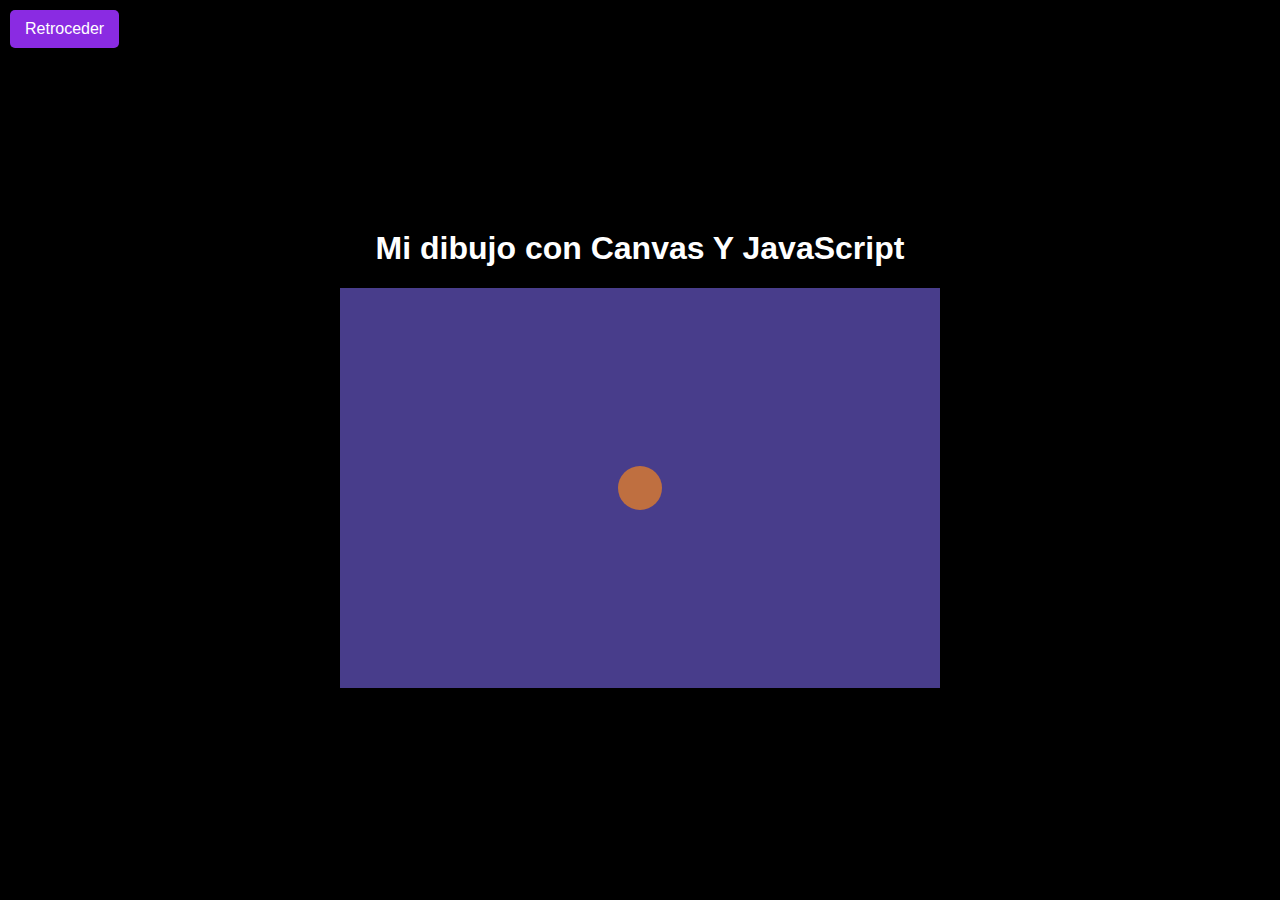
<file: animado/index.html>
<!DOCTYPE html>
<html lang="en">
<head>
    <meta charset="UTF-8">
    <meta name="viewport" content="width=device-width, initial-scale=1.0">
    <title>Dibujo con Canvas</title>
</head>
<style>
    body{
        margin: 0;
        padding: 0;
        display: grid;
        place-items: center;
        width: 100vw;
        height: 100vh;
        font-family: 'Franklin Gothic Medium', 'Arial Narrow', Arial, sans-serif;
        text-align: center;
        background-color: black;
        color: white;
    }
    a {
        position: absolute;
        top: 10px;
        left: 10px;
        padding: 10px 15px;
        font-size: 16px;
        border: none;
        border-radius: 5px;
        background-color:blueviolet;
        color: white;
        text-decoration: none;
        cursor: pointer;
        transition: background-color 0.3s;
    }
    a:hover {
        background-color:blueviolet;
    }
    #lienzo {background-color: darkslateblue;}
</style>
<body>
    <div class="container">
        <h1>Mi dibujo con Canvas Y JavaScript</h1>
        <canvas id="lienzo" width="600" height="400"></canvas>
    </div>
    <a href="../index.html">Retroceder</a>
    <script src="./app.js"></script>
</body>
</html>
</file>
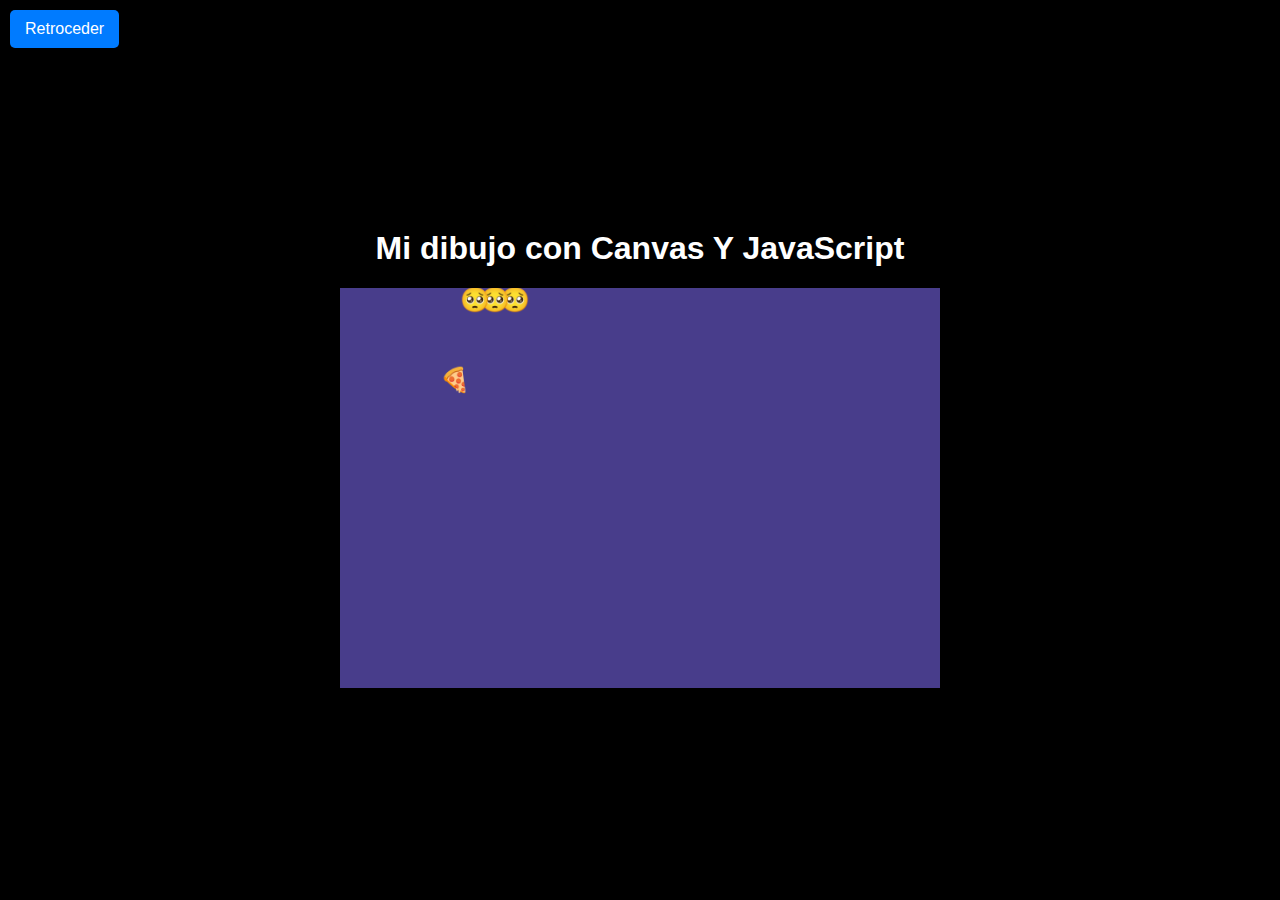
<file: game/index.html>
<!DOCTYPE html>
<html lang="en">
<head>
    <meta charset="UTF-8">
    <meta name="viewport" content="width=device-width, initial-scale=1.0">
    <title>bolita que rebota</title>
</head>
<style>
    body{
        margin: 0;
        padding: 0;
        display: grid;
        place-items: center;
        width: 100vw;
        height: 100vh;
        font-family: 'Franklin Gothic Medium', 'Arial Narrow', Arial, sans-serif;
        text-align: center;
        background-color: black;
        color: white;
    }
    a {
        position: absolute;
        top: 10px;
        left: 10px;
        padding: 10px 15px;
        font-size: 16px;
        border: none;
        border-radius: 5px;
        background-color: #007BFF;
        color: white;
        text-decoration: none;
        cursor: pointer;
        transition: background-color 0.3s;
    }
    a:hover {
        background-color: #0056b3;
    }
    #lienzo {background-color: darkslateblue;}
</style>
<body>
    <div class="container">
        <h1>Mi dibujo con Canvas Y JavaScript</h1>
        <canvas id="lienzo" width="600" height="400"></canvas>
    </div>
    <a href="../index.html">Retroceder</a>
    <script src="./app.js"></script>
</body>
</html>
</file>
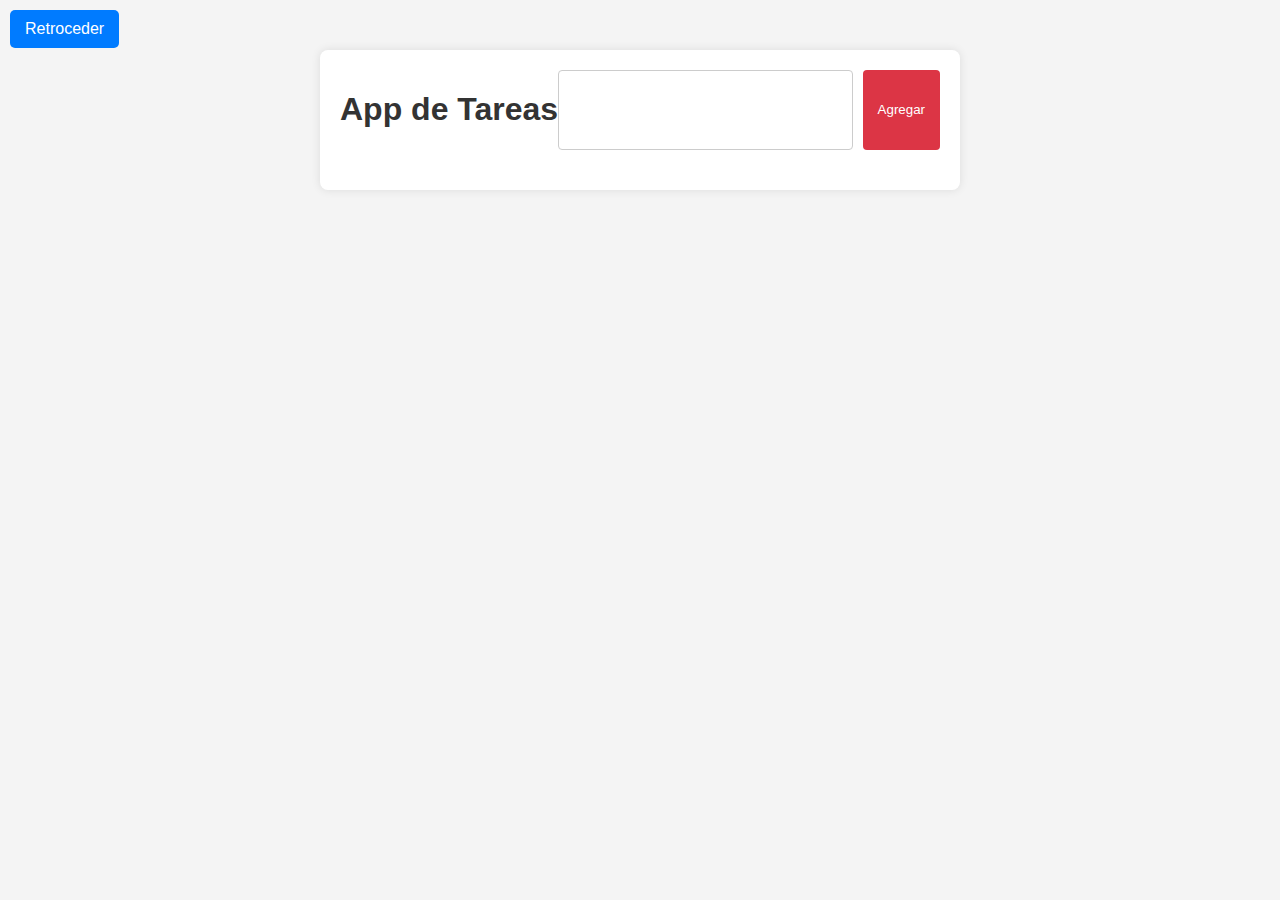
<file: todoapp/index.html>
<!DOCTYPE html>
<html lang="en">
<head>
    <meta charset="UTF-8">
    <meta name="viewport" content="width=device-width, initial-scale=1.0">
    <title>App de Tareas</title>
    <style>
        a {
            position: absolute;
            top: 10px;
            left: 10px;
            padding: 10px 15px;
            font-size: 16px;
            border: none;
            border-radius: 5px;
            background-color: #007BFF;
            color: white;
            text-decoration: none;
            cursor: pointer;
            transition: background-color 0.3s;
        }
        a:hover {
            background-color: #0056b3;
        }
    </style>
</head>
<body>
    <div class="container">
        <div class="form">
            <form id="form">
                <h1>App de Tareas</h1>
                <input type="text" name="" id="imputtarea">
                <button>Agregar</button>
            </form>

        </div>
        <div class="tareas">

        </div>
    </div>
    <a href="../index.html">Retroceder</a>
    <script src="./app.js"></script>
    <link rel="stylesheet" href="./styles.css">
</body>
</html>
</file>
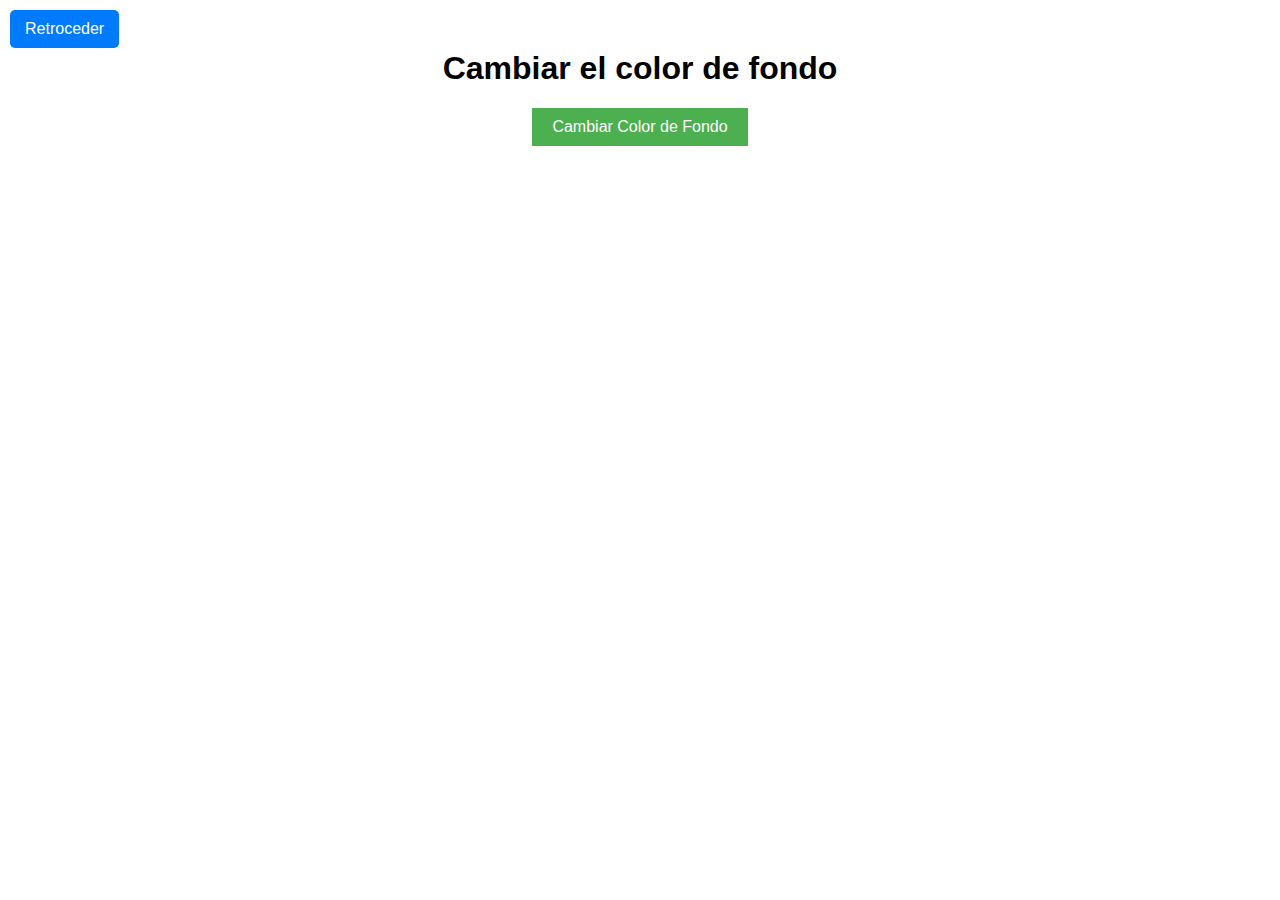
<file: ejerciciosDOM/COLORSBG/index.html>
<!DOCTYPE html>
<html lang="en">
<head>
    <meta charset="UTF-8">
    <meta name="viewport" content="width=device-width, initial-scale=1.0">
    <title>Cambio de Color Aleatorio</title>
    <style>
        body {
            font-family: Arial, sans-serif;
            text-align: center;
            margin-top: 50px;
        }

        button {
            padding: 10px 20px;
            font-size: 16px;
            background-color: #4CAF50;
            color: white;
            border: none;
            cursor: pointer;
        }

        button:hover {
            background-color: #45a049;
        }
        a {
            position: absolute;
            top: 10px;
            left: 10px;
            padding: 10px 15px;
            font-size: 16px;
            border: none;
            border-radius: 5px;
            background-color: #007BFF;
            color: white;
            text-decoration: none;
            cursor: pointer;
            transition: background-color 0.3s;
        }
        a:hover {
            background-color: #0056b3;
        }
    </style>
</head>
<body>

    <h1>Cambiar el color de fondo</h1>
    <button id="colorButton">Cambiar Color de Fondo</button>
    <a href="/index.html">Retroceder</a>
    <script src="./app.js"></script>
</body>
</html>
</file>
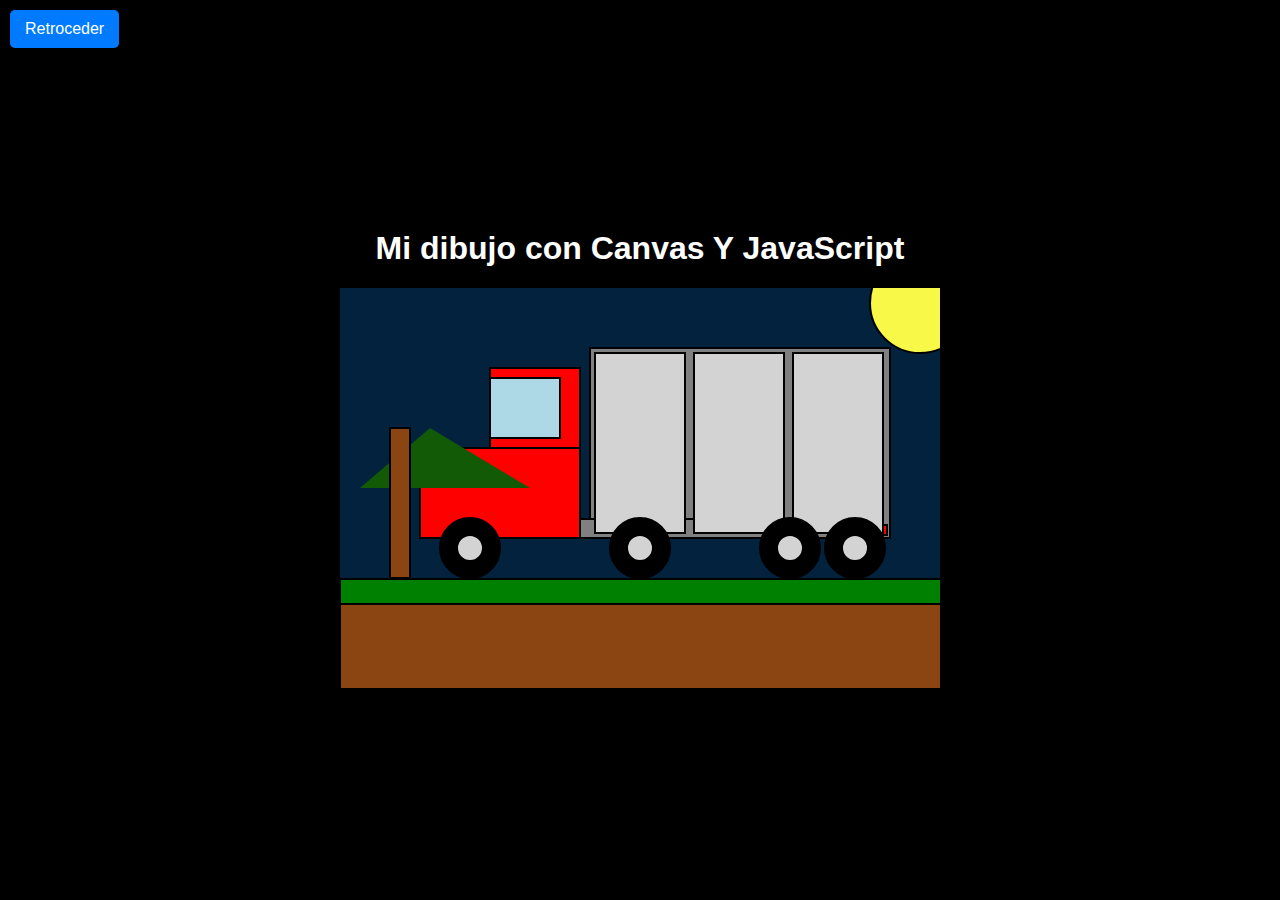
<file: todoapp/dibujojs/index.html>
<!DOCTYPE html>
<html lang="en">
<head>
    <meta charset="UTF-8">
    <meta name="viewport" content="width=device-width, initial-scale=1.0">
    <title>Dibujo con Canvas</title>
</head>
<style>
    body{
        margin: 0;
        padding: 0;
        display: grid;
        place-items: center;
        width: 100vw;
        height: 100vh;
        font-family: 'Franklin Gothic Medium', 'Arial Narrow', Arial, sans-serif;
        text-align: center;
        background-color: black;
        color: white;
    }
    a {
        position: absolute;
        top: 10px;
        left: 10px;
        padding: 10px 15px;
        font-size: 16px;
        border: none;
        border-radius: 5px;
        background-color: #007BFF;
        color: white;
        text-decoration: none;
        cursor: pointer;
        transition: background-color 0.3s;
    }
    a:hover {
        background-color: #0056b3;
    }
    #lienzo {background-color: #135a06;}
</style>
<body>
    <div class="container">
        <h1>Mi dibujo con Canvas Y JavaScript</h1>
        <canvas id="lienzo" width="600" height="400"></canvas>
    </div>
    <a href="/index.html">Retroceder</a>
    <script src="./app.js"></script>
</body>
</html>
</file>
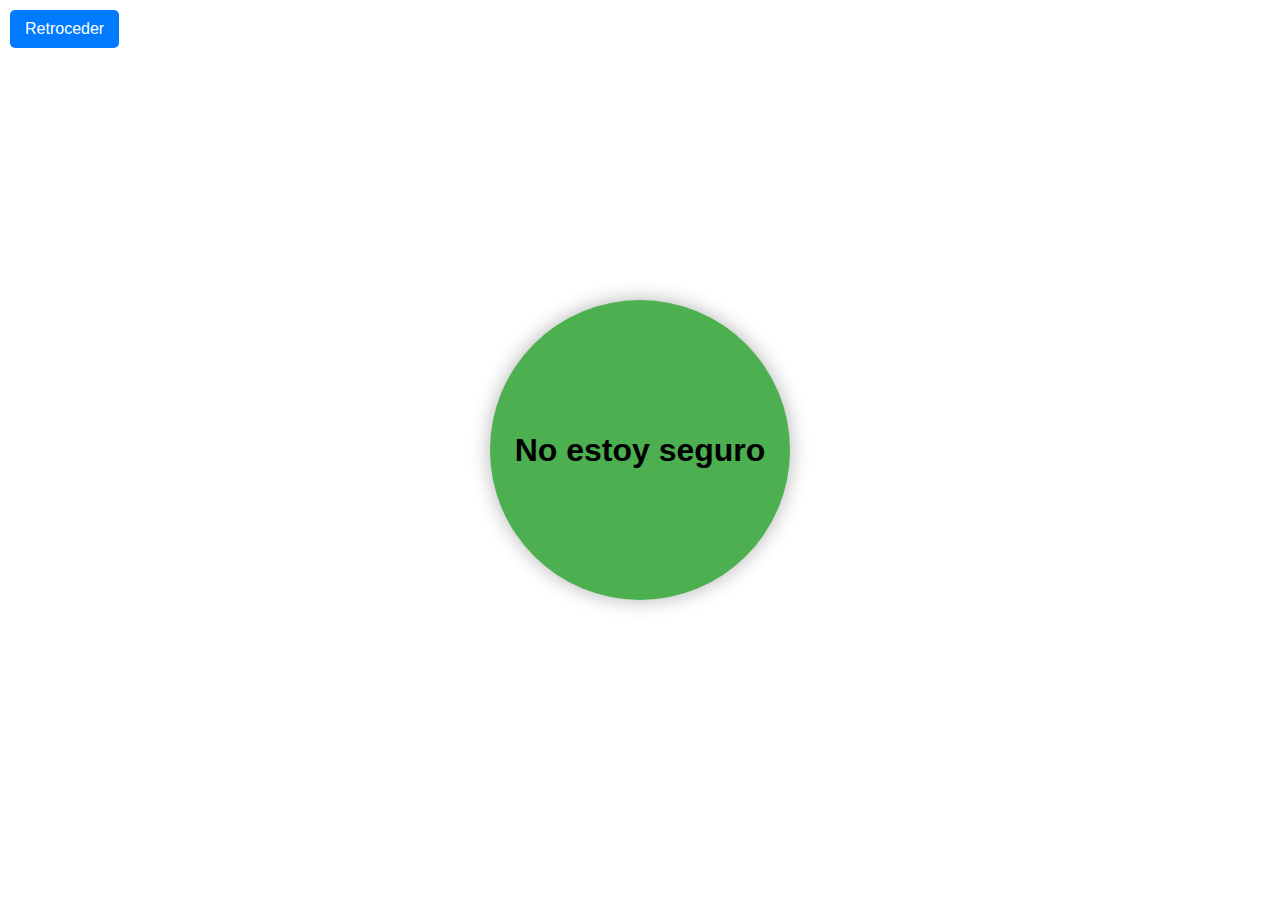
<file: bolamagica.html>
<!DOCTYPE html>
<html lang="en">
<head>
    <meta charset="UTF-8">
    <meta name="viewport" content="width=device-width, initial-scale=1.0">
    <title> Fundamentos de JavaScript</title>
    <style>
        body{
            margin:0;
            padding:0;
            display:grid;
            width:100vw;
            height:100vh;
            place-items:center;
            font-family: Verdana, Geneva, Tahoma, sans-serif;
        }
    
        div {
            width: 300px;
            height: 300px;
            border-radius: 50%;
            background-color: #4caf50;
            display: flex;
            justify-content: center;
            align-items: center;
            box-shadow: 0 0 20px rgba(0, 0, 0, 0.3);
            text-align: center;
            cursor: pointer;
        }
        a {
            position: absolute;
            top: 10px;
            left: 10px;
            padding: 10px 15px;
            font-size: 16px;
            border: none;
            border-radius: 5px;
            background-color: #007BFF;
            color: white;
            text-decoration: none;
            cursor: pointer;
            transition: background-color 0.3s;
        }
        a:hover {
            background-color: #0056b3;
        }
    </style>
</head>
<body>
    <a href="./index.html">Retroceder</a>
    <div id="bola">
        <h1 id="message">Bola Mágica</h1>
    </div>
    <script src="../app.js"></script>
</body>
</html>
</file>
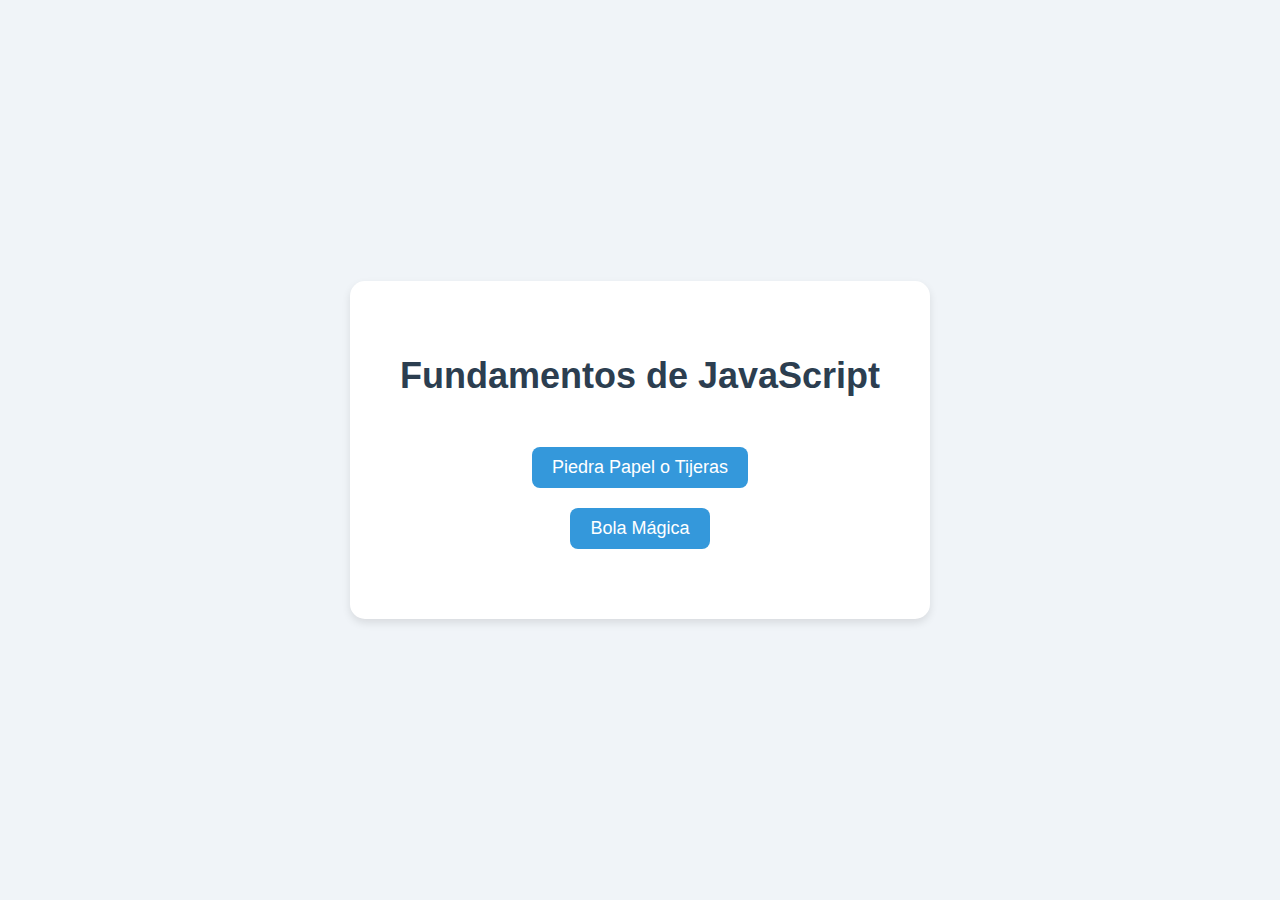
<file: FUNDAMENTOS.HTML>
<!DOCTYPE html>
<html lang="en">
<head>
    <meta charset="UTF-8">
    <meta name="viewport" content="width=device-width, initial-scale=1.0">
    <title>Fundamentos de JavaScript</title>
    <style>
        /* Estilos globales */
        body {
            font-family: 'Arial', sans-serif;
            background-color: #f0f4f8;
            color: #333;
            display: flex;
            justify-content: center;
            align-items: center;
            height: 100vh;
            margin: 0;
        }

        div {
            margin: 20px;
        }

        a {
            display: inline-block;
            text-decoration: none;
            padding: 10px 20px;
            font-size: 18px;
            color: #fff;
            background-color: #3498db;
            border-radius: 8px;
            transition: background-color 0.3s ease, transform 0.3s ease;
        }

        a:hover {
            background-color: #2980b9;
            transform: translateY(-5px);
        }

        a:active {
            background-color: #1c638d;
        }

        /* Título de la página */
        h1 {
            text-align: center;
            color: #2c3e50;
            font-size: 36px;
            margin-bottom: 50px;
        }

        /* Contenedor centralizado */
        .container {
            text-align: center;
            background-color: #fff;
            padding: 50px;
            border-radius: 15px;
            box-shadow: 0 4px 8px rgba(0, 0, 0, 0.1);
        }
    </style>
</head>
<body>
    <div class="container">
        <h1>Fundamentos de JavaScript</h1>
        <div>
            <a href="./consepts/scissors.html">Piedra Papel o Tijeras</a>
        </div>
        <div>
            <a href="./bolamagica.html">Bola Mágica</a>
        </div>
    </div>

    <script src="../app.js"></script>
</body>
</html>
</file>
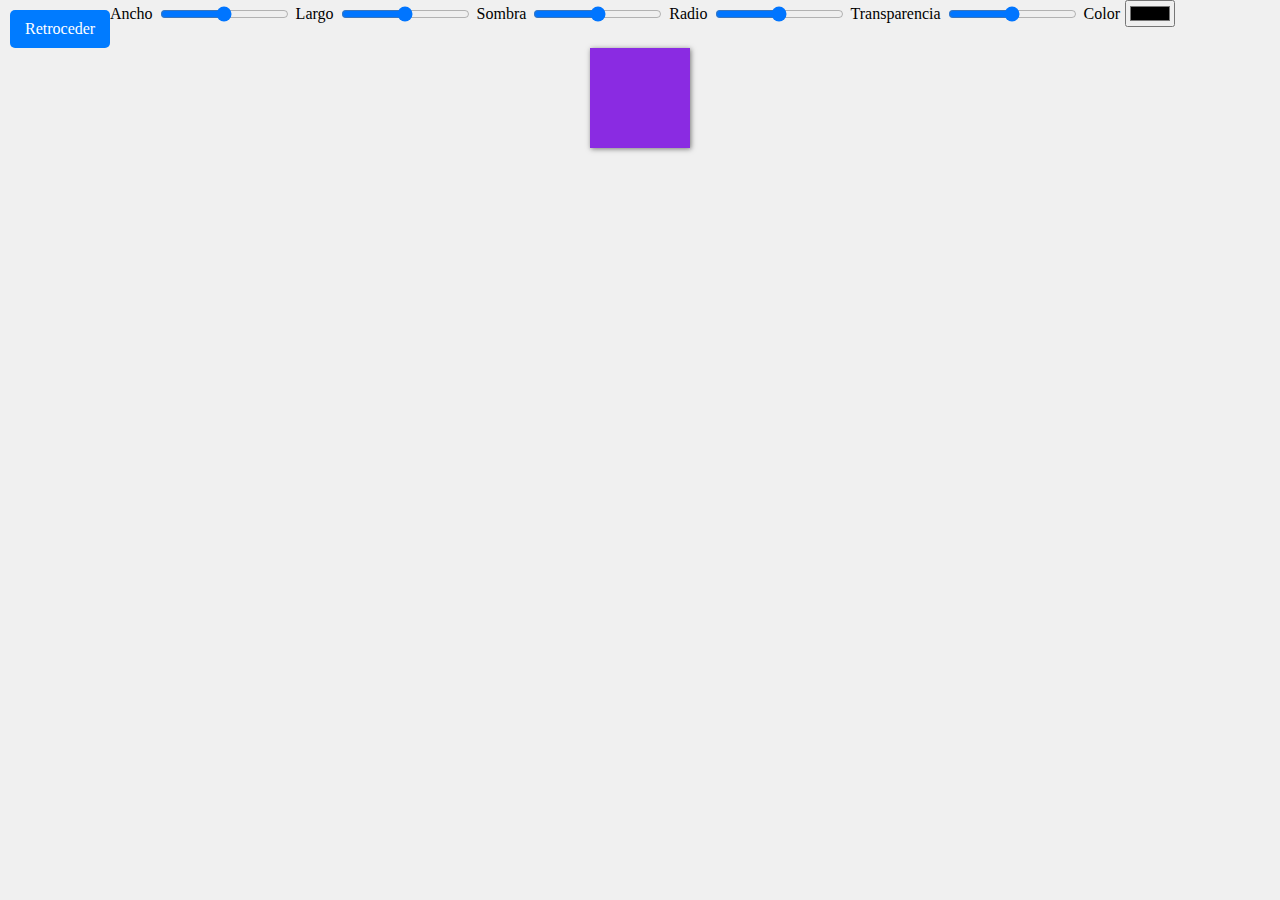
<file: ejerciciosDOM/COLORSBG/color.html>
<!DOCTYPE html>
<html lang="en">
<head>
    <meta charset="UTF-8">
    <meta name="viewport" content="width=device-width, initial-scale=1.0">
    <title>Document</title>
    <style>
        body {
            margin: 0;
            display: flex;
            flex-direction: column;
            align-items: center;
            height: 100vh;
            background-color: #f0f0f0; /* Color de fondo */
        }

        #controls {
            display: flex;
            flex-wrap: wrap; /* Permite que los controles se ajusten a varias líneas si es necesario */
            justify-content: center; /* Centra los controles horizontalmente */
            margin-bottom: 20px; /* Espacio entre los controles y el div */
        }

        label {
            margin: 5px; /* Espacio alrededor de las etiquetas */
        }

        #div {
            background-color: blueviolet;
            height: 100px;
            width: 100px;
            box-shadow: 1px 1px 5px rgba(0, 0, 0, 0.5);
            transition: all 0.3s ease;
        }
        a {
            position: absolute;
            top: 10px;
            left: 10px;
            padding: 10px 15px;
            font-size: 16px;
            border: none;
            border-radius: 5px;
            background-color: #007BFF;
            color: white;
            text-decoration: none;
            cursor: pointer;
            transition: background-color 0.3s;
        }
        a:hover {
            background-color: #0056b3;
        }
    </style>
</head>
<body>

    <div id="controls">
        <label for="ancho">Ancho</label>
        <input type="range" id="ancho" min="100" max="1000" onchange="modificacion()"> 

        <label for="largo">Largo</label>
        <input type="range" id="largo" min="100" max="1000" onchange="modificacion()"> 

        <label for="sombra">Sombra</label>
        <input type="range" id="sombra" min="1" max="100" onchange="modificacion()"> 

        <label for="radio">Radio</label>
        <input type="range" id="radio" min="1" max="1000" onchange="modificacion()"> 

        <label for="transparencia">Transparencia</label>
        <input type="range" id="transparencia" min="1" max="1000" onchange="modificacion()"> 

        <label for="color">Color</label>
        <input type="color" id="color" onchange="modificacion()"> 
    </div>

    <div id="div"></div>
    <a href="/index.html">Retroceder</a>
    <script src="./color.js"></script>

</body>
</html>
</file>
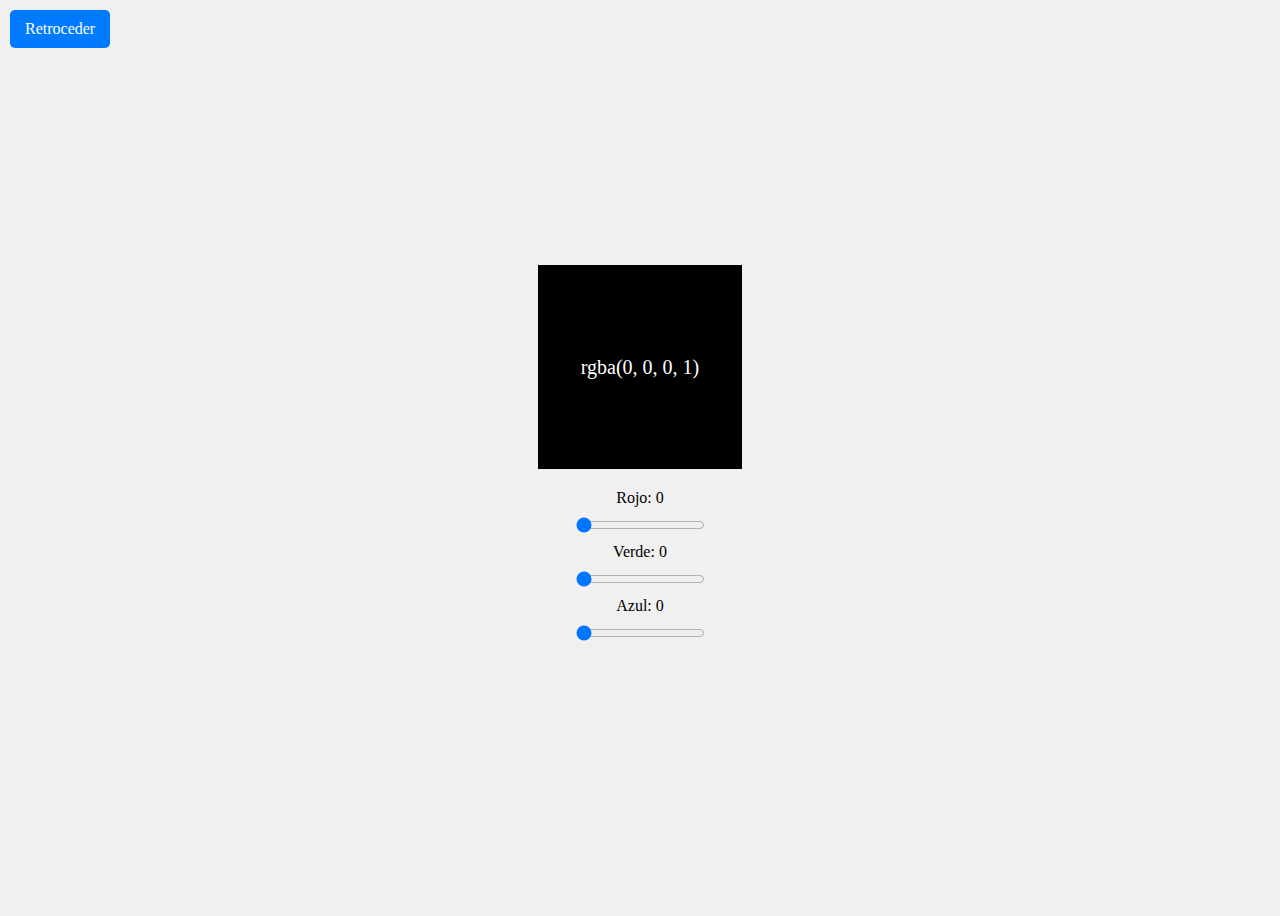
<file: ejerciciosDOM/COLORSBG/tamañodiv.html>
<!DOCTYPE html>
<html lang="es">
<head>
    <meta charset="UTF-8">
    <meta name="viewport" content="width=device-width, initial-scale=1.0">
    <title>Mezcla de Colores RGBA</title>
    <style>
        /* Estilos para el cuerpo de la página */
        body {
            display: flex; /* Utiliza flexbox para el layout */
            flex-direction: column; /* Coloca los elementos en columna */
            align-items: center; /* Centra los elementos horizontalmente */
            justify-content: center; /* Centra los elementos verticalmente */
            height: 100vh; /* Altura del viewport completo */
            background-color: #f0f0f0; /* Color de fondo de la página */
        }
        .color-box {
            width: 200px; /* Ancho de la caja de color */
            height: 200px; /* Altura de la caja de color */
            border: 2px solid #000; /* Borde negro alrededor de la caja */
            display: flex; /* Utiliza flexbox para el contenido de la caja */
            align-items: center; /* Centra el contenido verticalmente */
            justify-content: center; /* Centra el contenido horizontalmente */
            font-size: 20px; /* Tamaño de la fuente dentro de la caja */
            color: #fff; /* Color del texto dentro de la caja */
            margin-bottom: 20px; /* Espacio debajo de la caja */
        }
       
        .slider {
            margin: 10px 0;
        }
        a {
            position: absolute;
            top: 10px;
            left: 10px;
            padding: 10px 15px;
            font-size: 16px;
            border: none;
            border-radius: 5px;
            background-color: #007BFF;
            color: white;
            text-decoration: none;
            cursor: pointer;
            transition: background-color 0.3s;
        }
        a:hover {
            background-color: #0056b3;
        }
    </style>
</head>
<body>
    <!-- Div que muestra el color mezclado -->
    <div class="color-box" id="colorBox"></div>
    
    <!-- Control deslizante para el componente rojo -->
    <label for="red">Rojo: <span id="redValue">0</span></label>
    <input type="range" id="red" class="slider" min="0" max="255" value="0">

    <!-- Control deslizante para el componente verde -->
    <label for="green">Verde: <span id="greenValue">0</span></label>
    <input type="range" id="green" class="slider" min="0" max="255" value="0">

    <!-- Control deslizante para el componente azul -->
    <label for="blue">Azul: <span id="blueValue">0</span></label>
    <input type="range" id="blue" class="slider" min="0" max="255" value="0">

    <!-- Archivo JavaScript externo que se espera contenga la lógica para mezclar colores -->
    <a href="/index.html">Retroceder</a>
    <script src="./tamaño.js"></script>
</body>
</html>
</file>
<file: todoapp/styles.css>
body {
    font-family: Arial, sans-serif;
    background-color: #f4f4f4;
    margin: 0;
    padding: 0;
}

.container {
    width: 90%;
    max-width: 600px;
    margin: 50px auto;
    padding: 20px;
    background: #fff;
    border-radius: 8px;
    box-shadow: 0 0 10px rgba(0, 0, 0, 0.1);
}

.form {
    text-align: center;
}

h1 {
    color: #333;
}

form {
    display: flex;
    justify-content: center;
    margin-bottom: 20px;
}

input[type="text"] {
    flex: 1;
    padding: 10px;
    border: 1px solid #ccc;
    border-radius: 4px;
    margin-right: 10px;
}

button {
    padding: 10px 15px;
    background-color: #dc3545; /* Color rojo */
    color: white;
    border: none;
    border-radius: 4px;
    cursor: pointer;
}

button:hover {
    background-color: #c82333; /* Color rojo oscuro */
}

.tareas {
    margin-top: 20px;
}

.tarea-list {
    margin-top: 10px;
}

.tarea {
    display: flex;
    justify-content: space-between;
    align-items: center;
    padding: 10px;
    background: #f9f9f9;
    border: 1px solid #ddd;
    border-radius: 4px;
    margin-bottom: 10px;
}

.tarea p {
    margin: 0;
}

.tarea button {
    background-color: #28a745; /* Color verde */
}

.tarea button:hover {
    background-color: #218838; /* Color verde oscuro */
}
</file>
